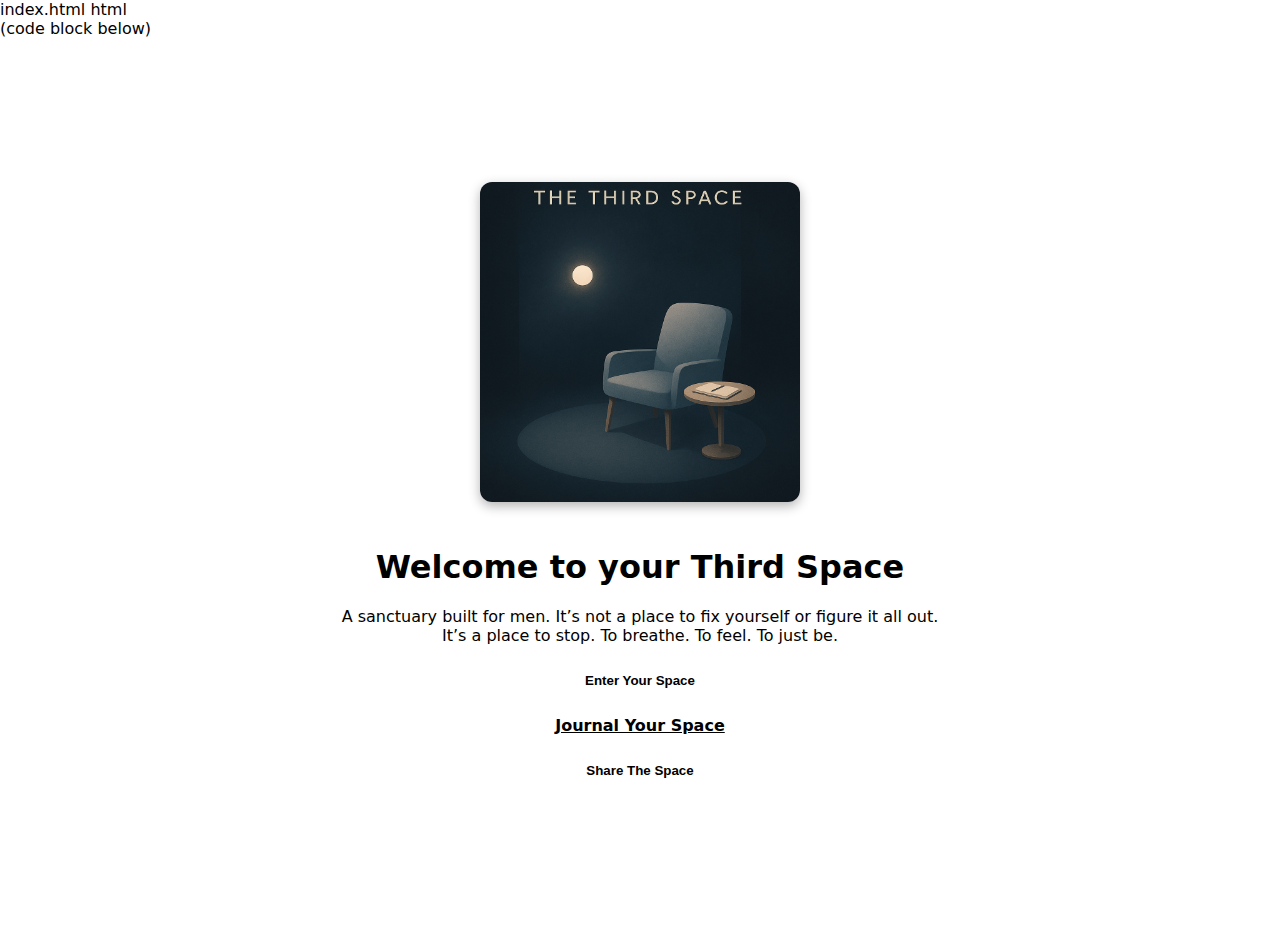
<file: index.html>
index.html	html<br>(code block below)<!DOCTYPE html>
<html lang="en">
<head>
<meta charset="UTF-8">
<meta name="viewport" content="width=device-width, initial-scale=1.0">
<title>Your Third Space</title>

<!-- Social preview -->
<meta property="og:title" content="Your Third Space – a calm digital room built for men">
<meta property="og:description" content="Stop. Breathe. Feel. Just be.">
<meta property="og:image" content="https://yourthirdspace.net/assets/hero.png">
<meta property="og:url" content="https://yourthirdspace.net/">
<meta name="twitter:card" content="summary_large_image">

<!-- iOS tweaks -->
<meta name="apple-mobile-web-app-capable" content="yes">
<meta name="apple-mobile-web-app-status-bar-style" content="black-translucent">
<link rel="apple-touch-icon" href="icons/apple-touch-icon.png">

<link rel="manifest" href="manifest.json">
<link rel="stylesheet" href="style.css">
<script>
if ('serviceWorker' in navigator) {
  window.addEventListener('load', () => navigator.serviceWorker.register('/sw.js'));
}
</script>
</head>
<body>
<main>
  <section id="hero">
    <img src="assets/hero.png" class="hero-img" alt="">
    <div class="hero-text">
      <h1>Welcome to your Third Space</h1>
      <p>A sanctuary built for men. It’s not a place to fix yourself or figure it all out.<br>
         It’s a place to stop. To breathe. To feel. To just be.</p>

      <div class="cta-group">
        <button id="enter-btn" class="btn-filled">Enter Your Space</button>
        <a href="/journal.html" class="btn-outline">Journal Your Space</a>
        <button id="share-btn" class="btn-filled">Share The Space</button>
      </div>
    </div>
  </section>

  <section id="chat-section" class="hidden">
    <div class="chat-wrapper">
      <header class="chat-header">
        <span>Your Third Space</span>
        <button id="exit-btn" class="exit-btn">Exit Your Space</button>
      </header>
      <div id="customgpt_chat" class="chat-body"></div>
    </div>
  </section>
</main>

<script src="https://cdn.customgpt.ai/js/embed.js" defer
        div_id="customgpt_chat"
        p_id="60662"
        p_key="0aa498c24f97ce5ea1e267f0df862f8b"></script>
<script src="install.js"></script>
<script src="main.js"></script>
</body>
</html>
</file>
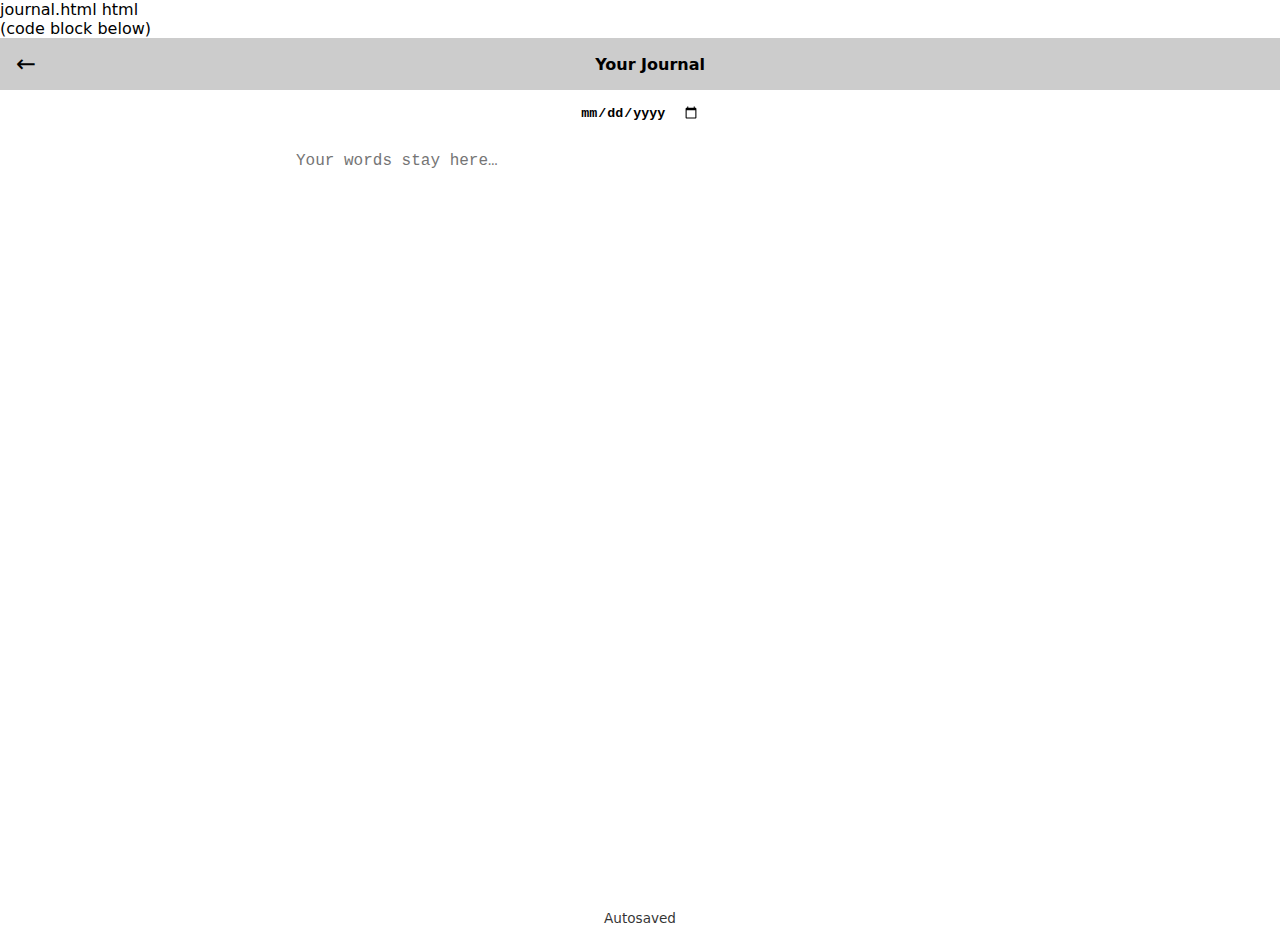
<file: journal.html>
journal.html	html<br>(code block below)<!DOCTYPE html><html lang="en"><head>
<meta charset="UTF-8"><meta name="viewport" content="width=device-width,initial-scale=1.0">
<title>Your Journal • Your Third Space</title>
<link rel="stylesheet" href="journal.css">
<link rel="manifest" href="manifest.json">
<script>if('serviceWorker' in navigator){window.addEventListener('load',()=>navigator.serviceWorker.register('/sw.js'));}</script>
</head><body>
<header class="bar"><a href="/index.html" class="back">&larr;</a><span class="title">Your Journal</span><span id="streak" class="streak"></span></header>
<main>
  <input type="date" id="datePick">
  <textarea id="entryBox" placeholder="Your words stay here…"></textarea>
  <footer id="status">Autosaved</footer>
</main>
<script src="journal.js"></script>
</body></html>
</file>
<file: style.css>
style.css	css<br>(code block below):root{--dark:#2e3e4f;--light:#e6e7e9;}
*{box-sizing:border-box;}
html,body{margin:0;padding:0;height:100%;background:var(--dark);color:var(--light);font-family:system-ui,Arial,sans-serif;}
main{min-height:100vh;display:flex;flex-direction:column;align-items:center;justify-content:center;}
#hero{text-align:center;display:flex;flex-direction:column;align-items:center;gap:1.5rem;padding:1rem;}
.hero-img{max-width:320px;width:80%;border-radius:12px;box-shadow:0 4px 12px rgba(0,0,0,.3);}

/* --- uniform CTA blocks --- */
.cta-group a,
.cta-group button{
  display:block;
  width:220px;
  margin:0.25rem auto;
  text-align:center;
  font-weight:bold;
  padding:0.75rem 1rem;
  border-radius:8px;
}

/* filled buttons (Enter + Share) */
.btn-filled{
  background:var(--light);
  color:var(--dark);
  border:none;
  transition:transform .15s;
}
.btn-filled:hover{transform:scale(1.05);}

/* outlined button (Journal) */
.btn-outline{
  background:transparent;
  color:var(--light);
  border:2px solid var(--light);
  transition:background .15s;
}
.btn-outline:hover{background:rgba(255,255,255,.1);}

.hidden{display:none;}
.chat-wrapper{background:var(--light);color:var(--dark);border-radius:12px;box-shadow:0 4px 12px rgba(0,0,0,.3);width:90vw;max-width:720px;height:80vh;display:flex;flex-direction:column;}
.chat-header{display:flex;justify-content:space-between;align-items:center;padding:.5rem 1rem;border-bottom:1px solid rgba(0,0,0,.1);font-weight:bold;}
.exit-btn{background:transparent;border:none;color:var(--dark);font-weight:bold;cursor:pointer;}
.chat-body{flex:1;overflow:hidden;}
</file>
<file: journal.css>
journal.css	css<br>(code block below):root{--dark:#2e3e4f;--light:#e6e7e9;}*{box-sizing:border-box;}
html,body{margin:0;padding:0;height:100%;background:var(--dark);color:var(--light);font-family:system-ui,Arial,sans-serif;}
.bar{display:flex;align-items:center;gap:8px;padding:.75rem 1rem;background:rgba(0,0,0,.2);}
.back{color:var(--light);text-decoration:none;font-size:1.5rem;}
.title{flex:1;text-align:center;font-weight:bold;}
main{display:flex;flex-direction:column;align-items:center;height:calc(100% - 56px);padding:.5rem;gap:.5rem;}
#datePick{background:var(--light);color:var(--dark);border:none;padding:.4rem .6rem;border-radius:6px;font-weight:bold;}
#entryBox{flex:1;width:100%;max-width:720px;background:var(--light);color:var(--dark);border:none;border-radius:8px;padding:1rem;font-size:1rem;resize:none;}
#status{margin-top:.25rem;font-size:.85rem;opacity:.8;}
.streak{font-size:.9rem;font-weight:bold;}
</file>
